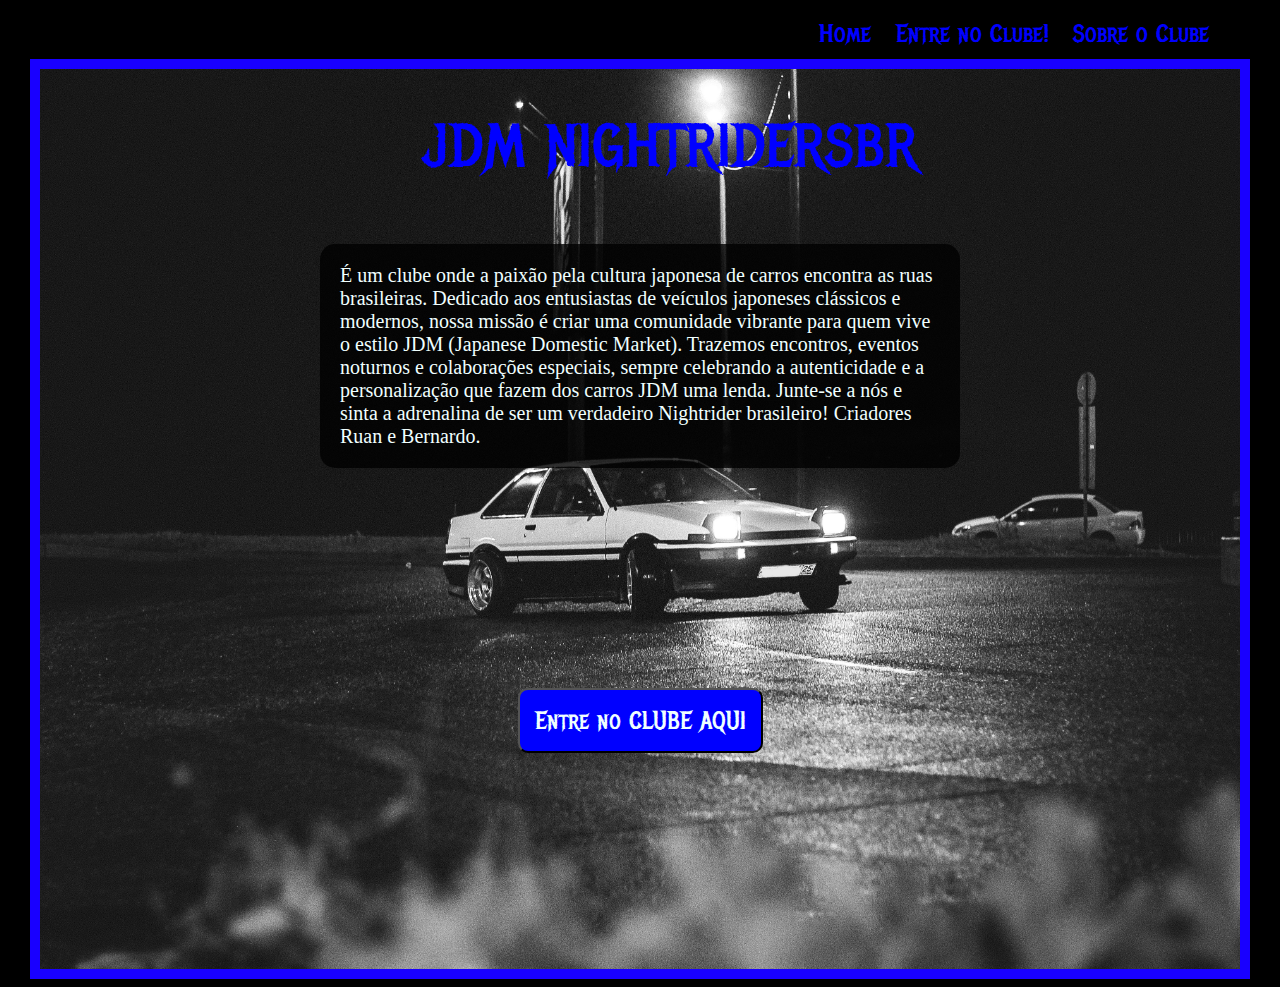
<file: index.html>
<!-- aqui é a home do site -->
<!DOCTYPE html>
<html lang="en">
  <head>
    <script defer src="./script/index.js"></script>
    <link rel="stylesheet" href="./styles/styles.css" />
    <meta charset="UTF-8" />
    <meta name="viewport" content="width=device-width, initial-scale=1.0" />
    <title>Document</title>
  </head>
  <body>
    <div class="container">
      <h1 class="titulo metal" style="margin-left: 5%">JDM NIGHTRIDERSBR</h1>
      <p class="descricao sobrenos dadosdisplay">
        É um clube onde a paixão pela cultura japonesa de carros encontra as
        ruas brasileiras. Dedicado aos entusiastas de veículos japoneses
        clássicos e modernos, nossa missão é criar uma comunidade vibrante para
        quem vive o estilo JDM (Japanese Domestic Market). Trazemos encontros,
        eventos noturnos e colaborações especiais, sempre celebrando a
        autenticidade e a personalização que fazem dos carros JDM uma lenda.
        Junte-se a nós e sinta a adrenalina de ser um verdadeiro Nightrider
        brasileiro! Criadores Ruan e Bernardo.
      </p>
      <a href="./form.html">
        <button class="metal buttonjoin">Entre no CLUBE AQUI</button>
      </a>
    </div>
  </body>
</html>
</file>
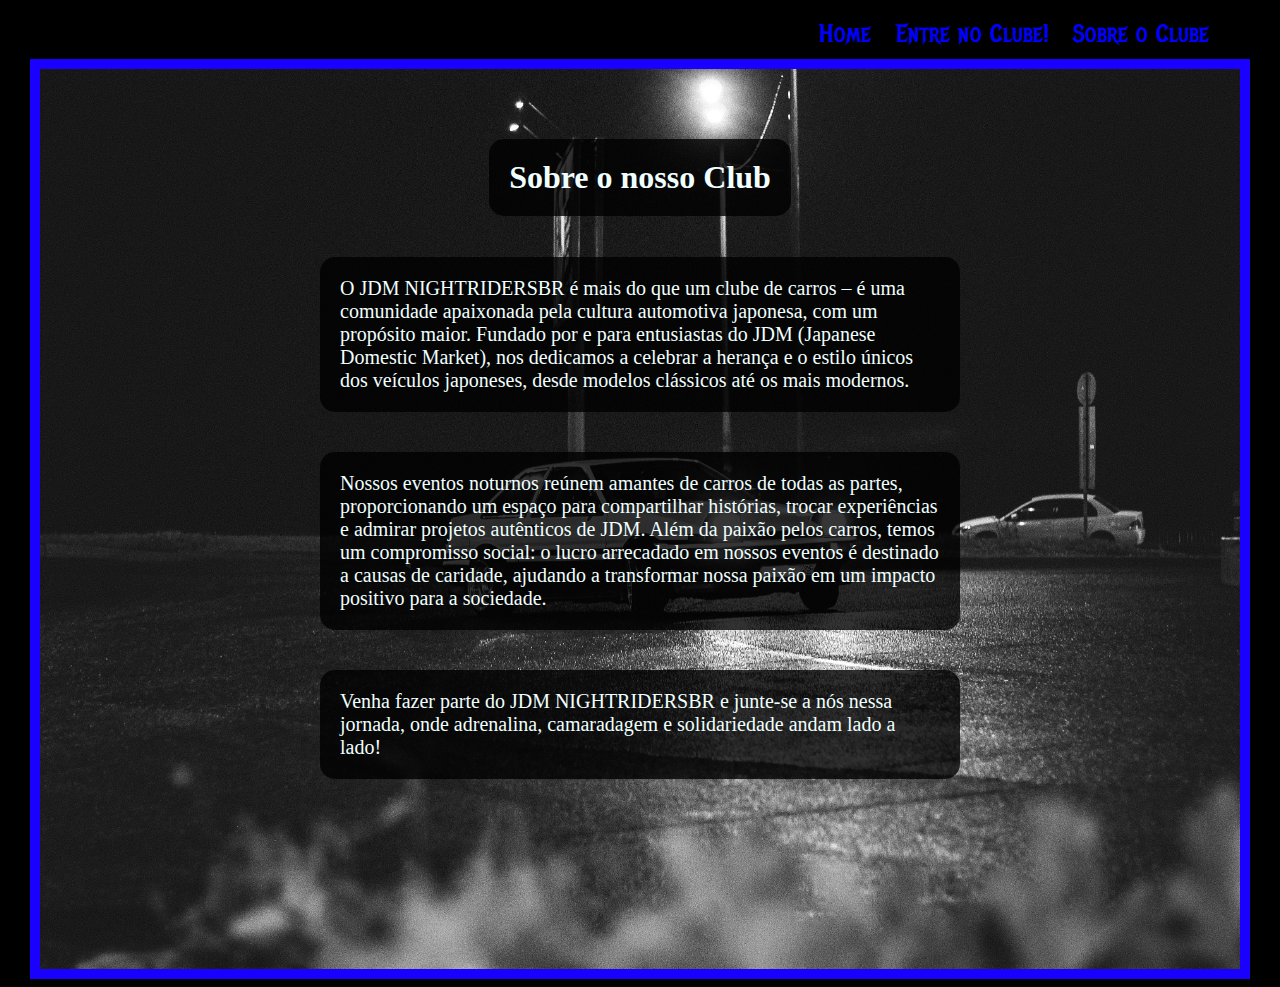
<file: about.html>
<!DOCTYPE html>
<html lang="en">
  <head>
    <script defer src="./script/index.js"></script>
    <link rel="stylesheet" href="./styles/styles.css" />
    <meta charset="UTF-8" />
    <meta name="viewport" content="width=device-width, initial-scale=1.0" />
    <title>Document</title>
  </head>
  <body>
    <div class="container">
      <h1 class="sobrenos dadosdisplay" style="color: azure; margin-top: 70px">
        Sobre o nosso Club
      </h1>
      <p class="descricao sobrenos dadosdisplay">
        O JDM NIGHTRIDERSBR é mais do que um clube de carros – é uma comunidade
        apaixonada pela cultura automotiva japonesa, com um propósito maior.
        Fundado por e para entusiastas do JDM (Japanese Domestic Market), nos
        dedicamos a celebrar a herança e o estilo únicos dos veículos japoneses,
        desde modelos clássicos até os mais modernos.
      </p>
      <p class="descricao sobrenos dadosdisplay">
        Nossos eventos noturnos reúnem amantes de carros de todas as partes,
        proporcionando um espaço para compartilhar histórias, trocar
        experiências e admirar projetos autênticos de JDM. Além da paixão pelos
        carros, temos um compromisso social: o lucro arrecadado em nossos
        eventos é destinado a causas de caridade, ajudando a transformar nossa
        paixão em um impacto positivo para a sociedade.
      </p>
      <p class="descricao sobrenos dadosdisplay">
        Venha fazer parte do JDM NIGHTRIDERSBR e junte-se a nós nessa jornada,
        onde adrenalina, camaradagem e solidariedade andam lado a lado!
      </p>
    </div>
  </body>
</html>
</file>
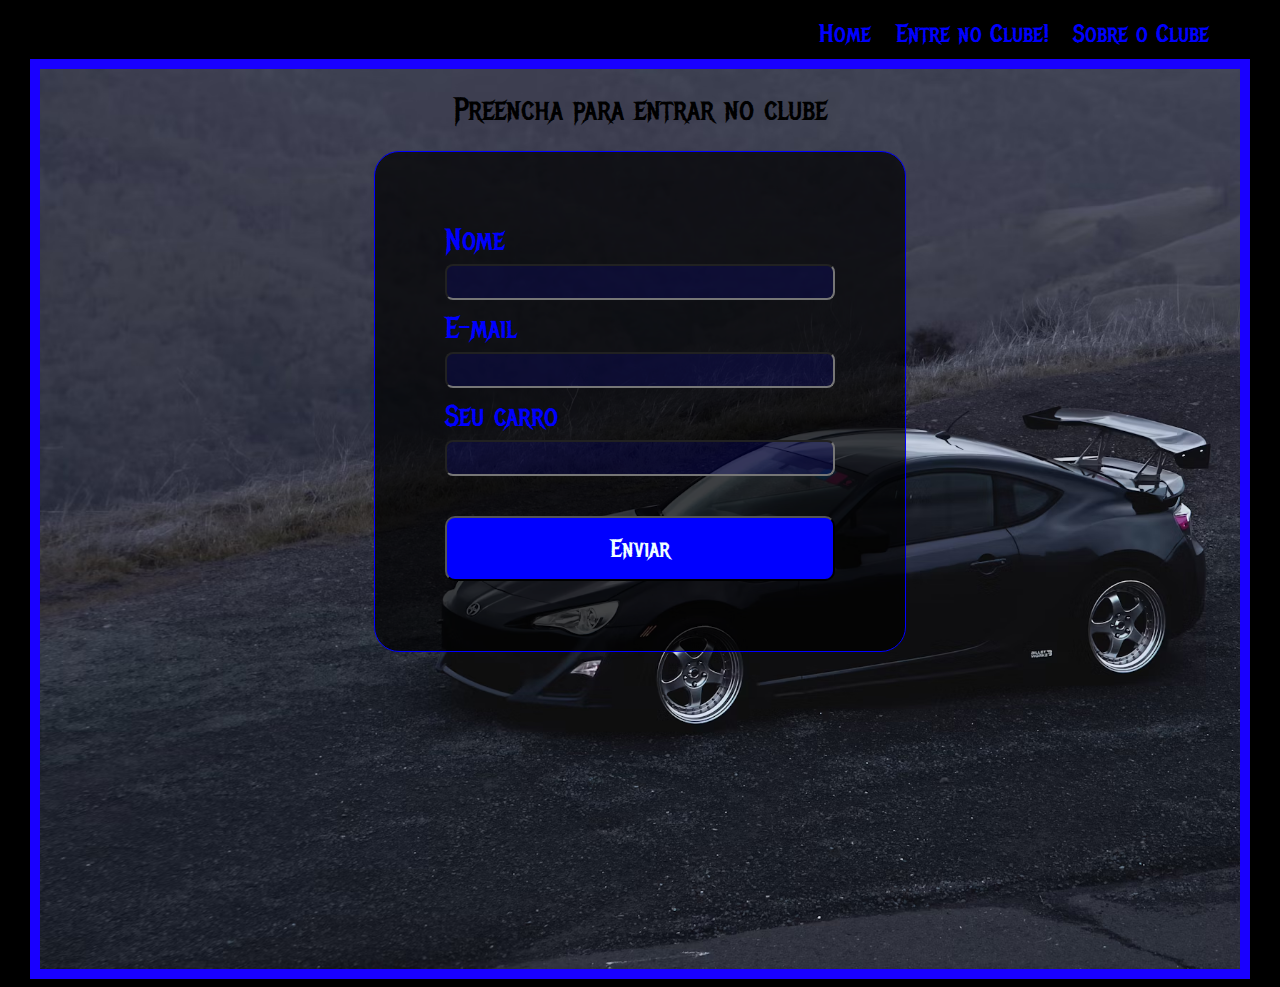
<file: form.html>
<!-- aqui é aonde coleta o formulario do site -->
<!DOCTYPE html>
<html lang="en">
  <head>
    <script defer src="./script/index.js"></script>
    <link rel="stylesheet" href="./styles/styles.css" />
    <meta charset="UTF-8" />
    <meta name="viewport" content="width=device-width, initial-scale=1.0" />
    <title>Document</title>
  </head>
  <body>
    <div class="container formpage">
      <h1 class="metal">Preencha para entrar no clube</h1>
      <form class="form metal" action="./formAction.html" method="get">
        <label class="forminput"
          >Nome<input required name="name" type="text"
        /></label>
        <label class="forminput"
          >E-mail<input required name="email" type="email"
        /></label>
        <label class="forminput"
          >Seu carro<input required name="seucarro" type="text"
        /></label>
        <button class="metal buttonjoin buttonform">Enviar</button>
      </form>
    </div>
  </body>
</html>
</file>
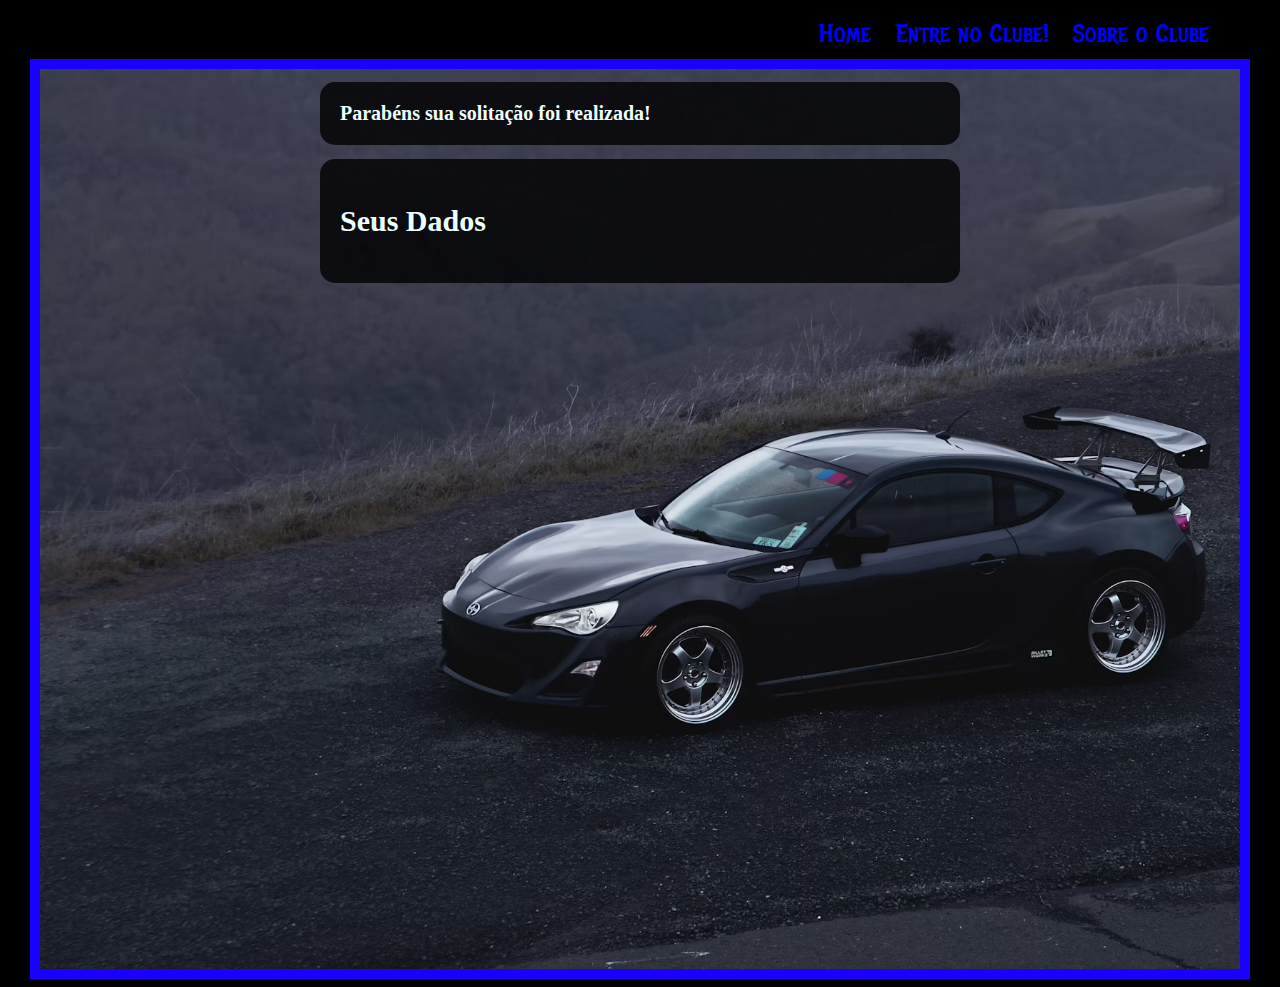
<file: formAction.html>
<!DOCTYPE html>
<html lang="en">
  <head>
    <script defer src="./script/index.js"></script>
    <script defer src="./script/formaction.js"></script>
    <link rel="stylesheet" href="./styles/styles.css" />
    <meta charset="UTF-8" />
    <meta name="viewport" content="width=device-width, initial-scale=1.0" />
    <title>Document</title>
  </head>
  <body>
    <div class="container formpage">
      <h1 class="descricao sobrenos dadosdisplay"">Parabéns sua solitação foi realizada!</h1>
      <div class="descricao sobrenos dadosdisplay"">
        <h2>Seus Dados</h2>
        <h3 id="name"></h3>
        <h3 id="email"></h3>
        <h3 id="seucarro"></h3>
      </div>
    </div>
  </body>
</html>
</file>
<file: styles/styles.css>
/* aqui é o css parte visual do site */
@import url("https://fonts.googleapis.com/css2?family=Metal+Mania&display=swap");
.navegacao {
  display: flex;
  gap: 25px;
  list-style-type: none;
  justify-content: flex-end;
  padding: 10px;
  margin: auto;
  width: 90%;
}
.container {
  border: 10px solid rgb(25, 0, 255);
  max-width: 1200px;
  margin: auto;
  min-height: 100vh;
  background-image: url("../imagens/AE86.jpg");
  background-repeat: no-repeat;
  background-size: cover;
  overflow: hidden;
  display: flex;
  flex-direction: column;
  align-items: center;
}
html {
  min-height: 100vh;
  background-color: black;
}
a {
  text-decoration: none;
  font-size: 25px;
  color: hsl(240, 100%, 50%);
}
a:hover {
  color: red;
  transform: scale(1.1);
}
li:hover {
  transform: scale(1.3);
}
.titulo {
  color: #0000ff;
  font-size: 60px;
  text-align: center;
}
.metal {
  font-family: "Metal Mania", system-ui;
  font-weight: 400;
  font-style: normal;
}
.descricao {
  width: 50%;
  font-size: 20px;
  color: azure;
}
.buttonjoin {
  background-color: #0000ff;
  border-radius: 10px;
  padding: 15px;
  font-size: 25px;
  color: azure;
  margin-top: 200px;
}
.formpage {
  background-image: url("../imagens/Back2.avif");
}
.form {
  border: 1px solid blue;
  border-radius: 25px;
  display: flex;
  flex-direction: column;
  gap: 10px;
  font-size: 30px;
  color: #0000ff;
  padding: 70px;
  background-color: rgba(0, 0, 0, 0.712);
  min-width: 390px;
}
.forminput {
  display: flex;
  flex-direction: column;
}
input {
  border-radius: 8px;
  margin-top: 5px;
  height: 30px;
  background-color: #0000ff21;
  color: azure;
}
.buttonform {
  margin-top: 30px;
}
.sobrenos {
  background-color: rgba(0, 0, 0, 0.788);
  padding: 16px;
}
.dadosdisplay {
  border-radius: 15px;
  padding: 20px;
}
</file>
